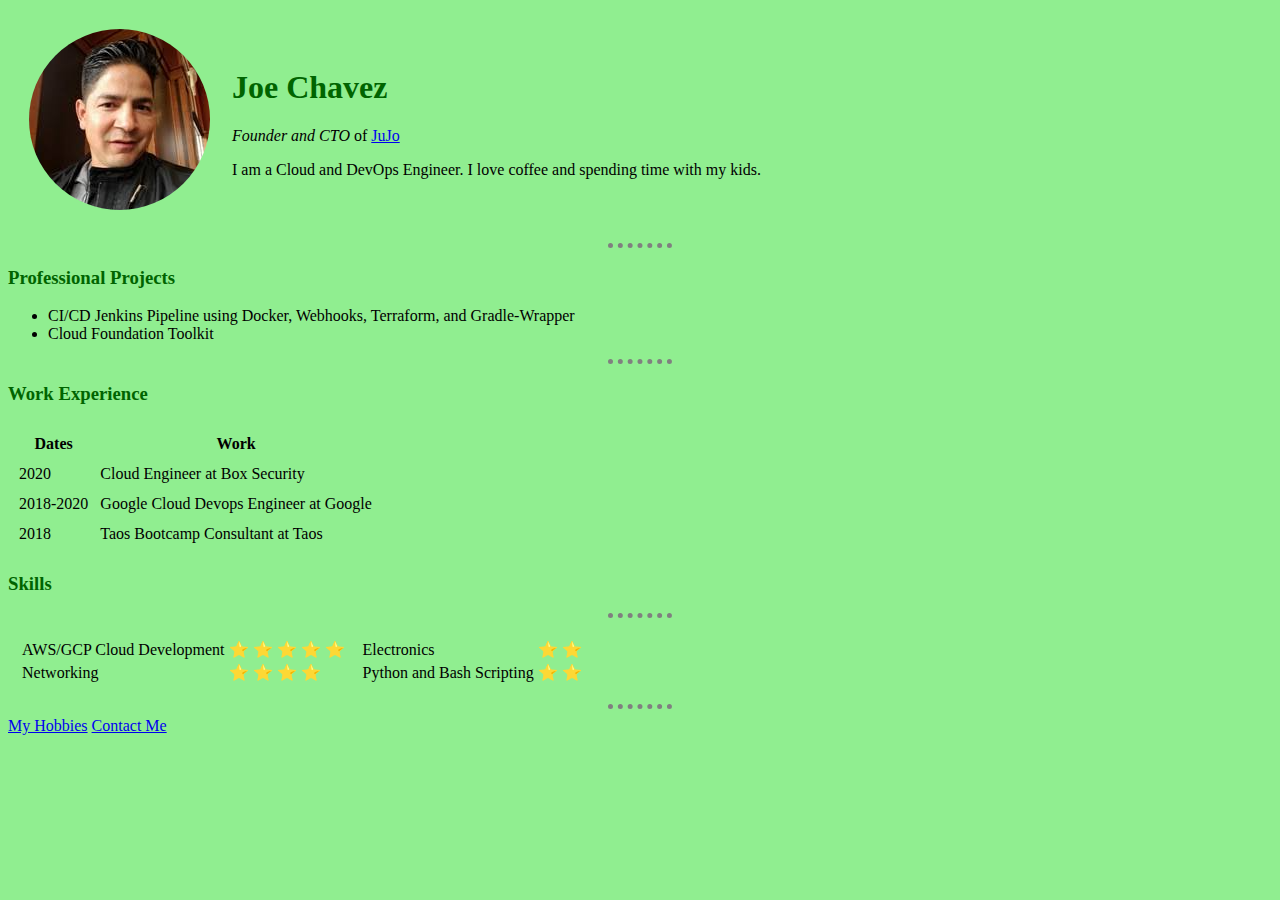
<file: index.html>
<!DOCTYPE html>
<html lang="en" dir="ltr">
  <head>
    <meta charset="utf-8">
    <title>Joe's Personal Site</title>
    <link rel="stylesheet" href="css/styles.css">

  </head>

  <body>
    <table cellspacing="20">
      <tr>
        <td><img src="images/circle-cropped.png" alt="joseph profile picture"/></td>
        <td> <h1>Joe Chavez</h1>
          <p><em>Founder and CTO</em> of <a href="https://www.linkedin.com/in/joseph-chavez-5053a84/">JuJo</a></p>
          <p>I am a Cloud and DevOps Engineer. I love coffee and spending time with my kids.</p>
        </td>
      </tr>
    </table>
      <hr>
      <h3>Professional Projects</h3>
      <ul>
        <li>CI/CD Jenkins Pipeline using Docker, Webhooks, Terraform, and Gradle-Wrapper</li>
        <li>Cloud Foundation Toolkit </li>
      </ul>
      <hr>
      <h3>Work Experience</h3>
      <table cellspacing="10">
        <thead>
          <tr>
            <th>Dates</th>
            <th>Work</th>
          </tr>
        </thead>
        <tbody>
        <tfoot>
          </tfoot>
          <tr>
            <td>2020</td>
            <td>Cloud Engineer at Box Security</td>
          </tr>
          <tr>
            <td>2018-2020</td>
            <td>Google Cloud Devops Engineer at Google</td>
          </tr>
          <tr>
            <td>2018</td>
            <td>Taos Bootcamp Consultant at Taos</td>
          </tr>
        </tbody>
      </table>
      <h3>Skills</h3>
      <hr>
      <table cellspacing="10">
        <tr>
          <td>
            <table>
              <tr>
                <td>AWS/GCP Cloud Development</td> 
                <td>&#11088; &#11088;	&#11088;	&#11088; &#11088;</td>
              </tr>
              <tr>
                <td>Networking</td> 
                <td>&#11088; &#11088;	&#11088;	&#11088;</td>
              </tr>
            </table>
  
          </td>
          <td>
            <table>
              <tr>
                <td>Electronics</td>
                <td>&#11088; &#11088;</td>
              </tr>
              <tr>
                <td>Python and Bash Scripting</td> 
                <td>&#11088; &#11088;</td>
              </tr>
            </table>
          </td>
        </tr>
      </table>
      
      <hr> 
      <a href="/Users/joey/Web_Development/HTML_Personal_Site/hobbies.html">My Hobbies</a>
      <a href="/Users/joey/Web_Development/HTML_Personal_Site/contact.html">Contact Me</a>
  </body>
</html>
</file>
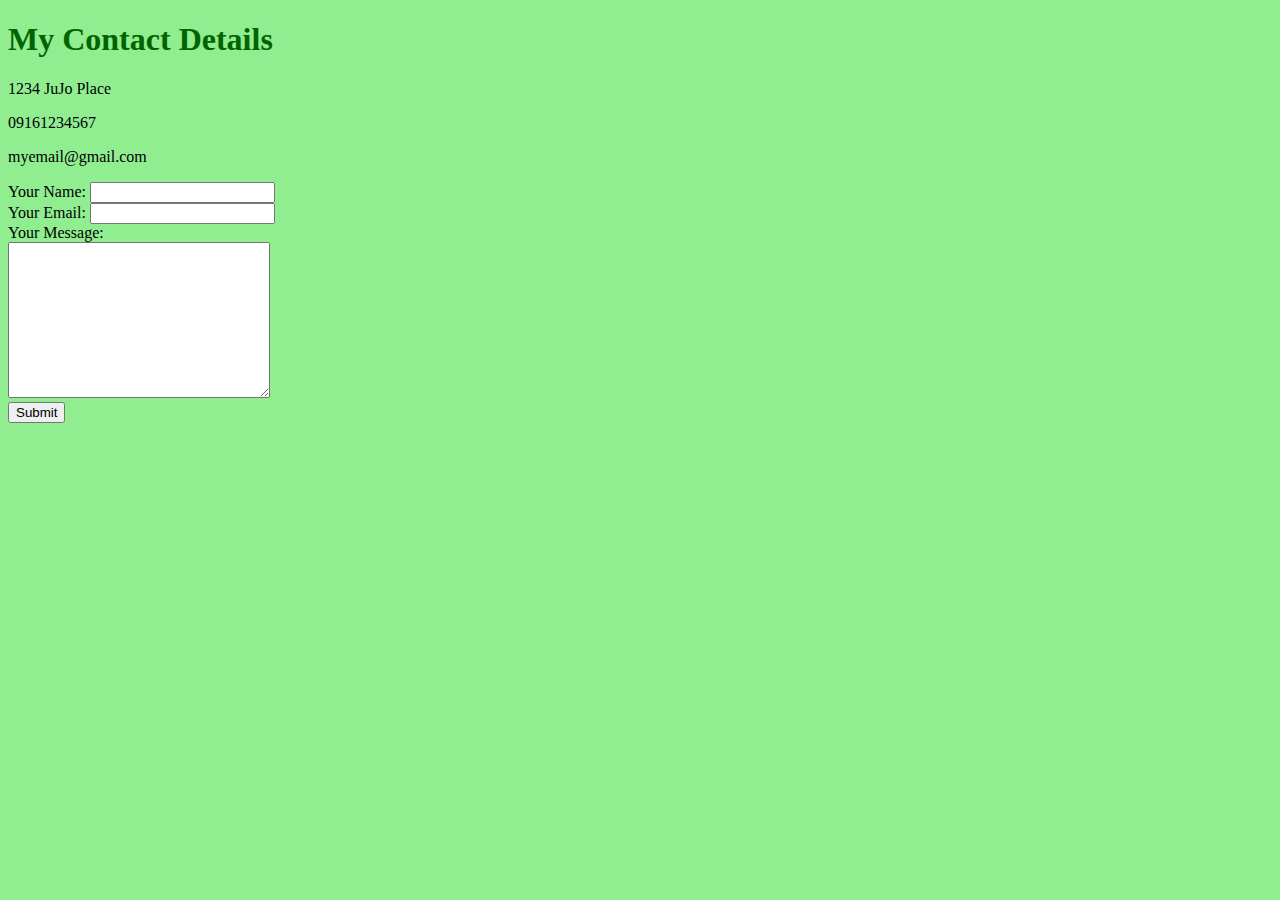
<file: contact.html>
<!DOCTYPE html>
<html lang="en" dir="ltr">
  <head>
    <meta charset="utf-8">
    <title>My Contact Me</title>
    <link rel="stylesheet" href="css/styles.css">

  </head>
  <body>
    <h1>My Contact Details</h1>
      <p>1234 JuJo Place</p>
      <p>09161234567</p>
      <p>myemail@gmail.com</p>

      <form action="mailto:info@jcchavez1718@gmail.com" method="post" enctype="text/plain">
        <label>Your Name:</label>
        <input type="text" name="yourName" value=""><br>
        <label>Your Email:</label>
        <input type="email" name="yourEmail" value=""><br>
        <label>Your Message:</label><br>
        <textarea name="yourMessage" rows="10" cols="30"></textarea><br>
        <input type="submit" name="">
      </form>
  </body>
</html>
</file>
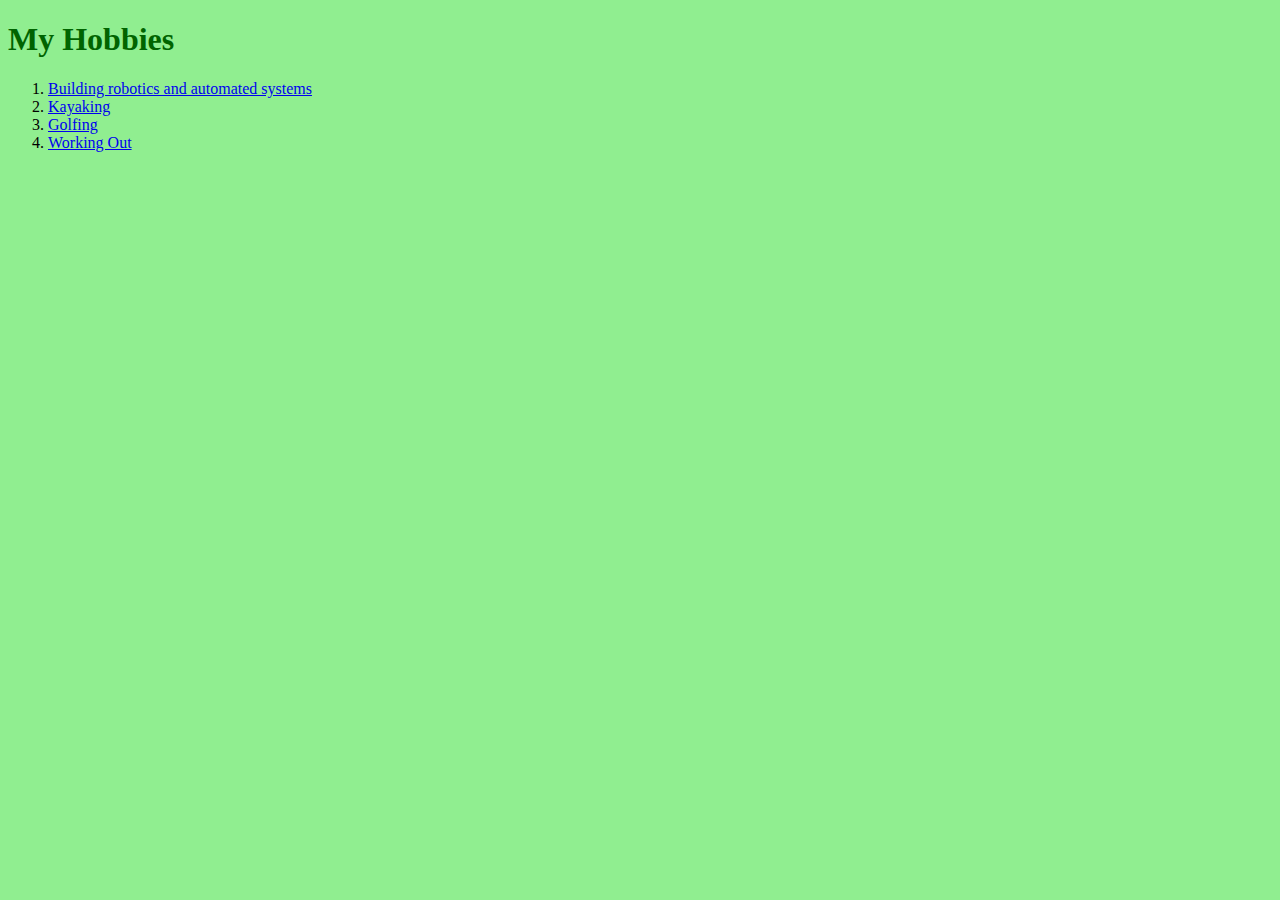
<file: hobbies.html>
<!DOCTYPE html>
<html lang="en" dir="ltr">
  <head>
    <meta charset="utf-8">
    <title>My Hobbies</title>
    <link rel="stylesheet" href="css/styles.css">

  </head>
  <body>
    <h1>My Hobbies</h3>
    <ol>
      <li><a href="https://www.therobotreport.com/9-projects-covid-19-recovery-automation-announced-arm-institute/">Building robotics and automated systems</a></li>
      <li><a href="https://myselectlife.com/2017/07/12/top-5-kayaking-locations-in-northern-california/">Kayaking</a></li>
      <li><a href="https://acesgolf.com/top-10-northern-california-public-courses/">Golfing</a></li>
      <li><a href="https://www.youtube.com/playlist?list=PLe6Uc4eu15LKWf7dfphe6aTNeZ9tN_RcW">Working Out</a></li>
    </ol>
  </body>
</html>
</file>
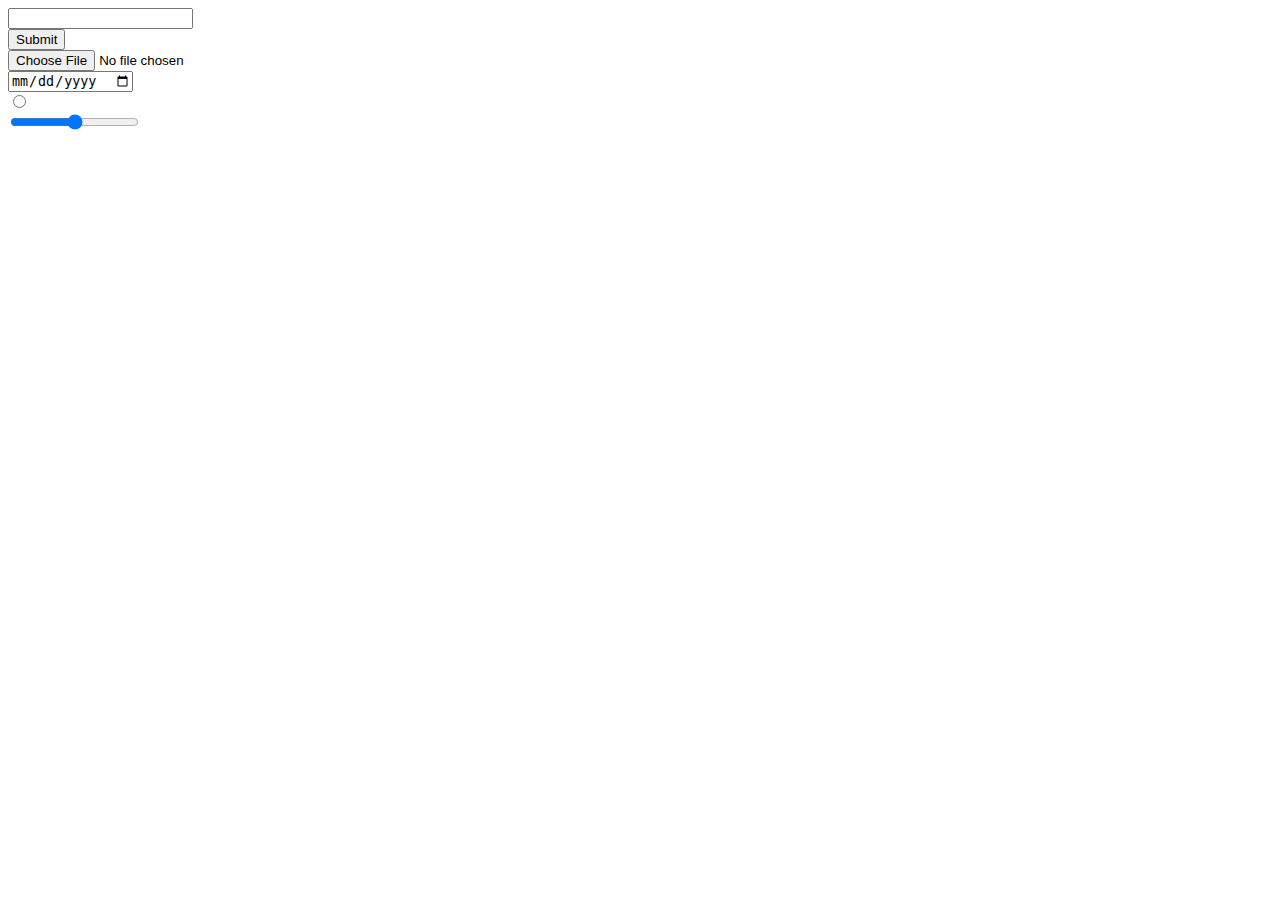
<file: inputs.html>
<!DOCTYPE html>
<html lang="en">
<head>
    <meta charset="UTF-8">
    <meta name="viewport" content="width=device-width, initial-scale=1.0">
    <title>Input Example</title>
</head>
<body>
    <form>
        <input type="text" name="" value=""><br>
        <input type="button" name="" value="Submit"><br>
        <input type="file" name="" value=""><br>
        <input type="date" name="" value=""><br>
        <input type="radio" name="" value=""><br>
        <input type="range" name="" value=""><br>
    </form>
    
</body>
</html>
</file>
<file: css/styles.css>
body {
  background-color: lightgreen; 
  border-style: none;
}
h1 {
    color: darkgreen; 
}
h3 {
    color: darkgreen; 
}
hr {
  border-style: none;
  border-top: dotted;
  border-color: gray;
  border-width: 5px;
  width: 5%; 
}
</file>
